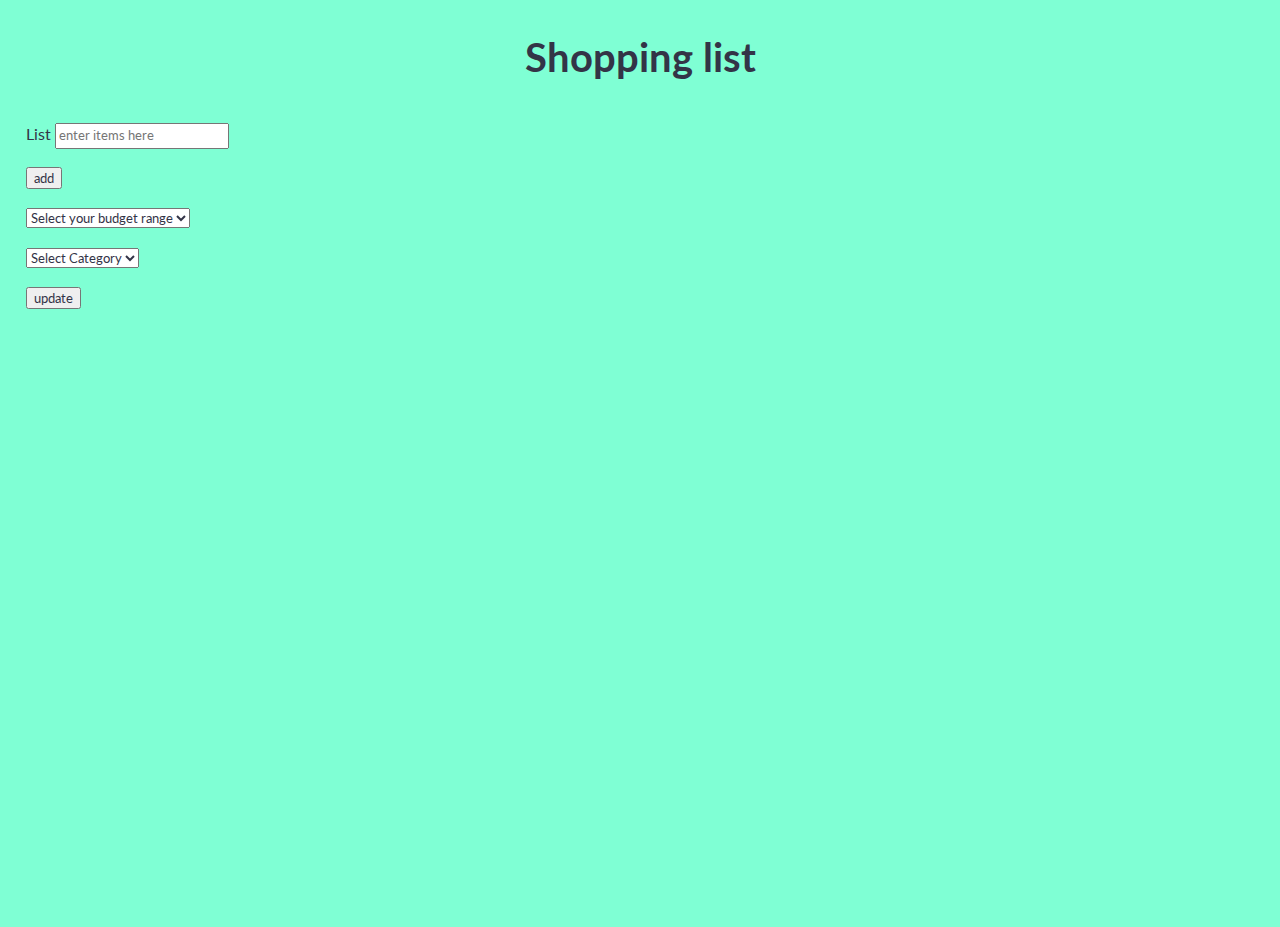
<file: index.html>
<!DOCTYPE html>
<html lang="en">
<head>
	<meta charset="UTF-8">
	<meta name="viewport" content="width=device-width, initial-scale=1.0">
	<meta http-equiv="X-UA-Compatible" content="ie=edge">
	<link rel="stylesheet" type="text/css" href="shopping-list-grid.css">
	<link rel="stylesheet" type="text/css" href="shopping-list.css">
	<title>Document</title>
</head>
<body>
	<h1>Shopping list</h1>
	<div class="row">
		<div class="col-12">
         <div class="list">
         <span>List <input type="text" class="textBox" id="list" placeholder="enter items here"></span>
		 </div>
		</div>
	</div>
	<div class="row">
		<div class="col-9">
		  <div class="click">
		  <input type="submit" id="add" class="addBtn" value="add">
		  </div>
		</div>
		<br>
		<div class="row">
			<div class="col-12">
			<select class="selectBudget">
				<option value="">Select your budget range</option>
				<option value="10-50">10-50</option>
				<option value="50-100">50-100</option>
				<option value="100-200">100-200</option>
				<option value="200-300">200-300</option>
		   </select>
		</div>
	</div>
		<div class="row">
			<div class="col-12">
			<select class="selectCategory">
				<option value="">Select Category</option>
                <option value="Groceries">Groceries</option>
				<option value="Outdoor">Outdoor</option>
				<option value="bathroom">bathroom</option>
				<option value="Sports Wear">Sports Wear</option>
			</select>
		</div>
	</div>
		<div class="col-9">
			<div class="updatePrice">
			<input type="submit" id="update" class="updateBtn" value="update">
			</div>
		  </div>
		  <div class="row">
				<div class="col-12">
				   <ul id="myList" style="list-style:none">
						 <div class="box"></div> 
						 
					 </ul>
					   
			   
				   </div>
				</div>
</body>
<script src="shopping-list.js"></script>
<script src="shopping-list-dom.js"></script>
</html>
</file>
<file: shopping-list-grid.css>
/**
*** SIMPLE GRID
*** (C) ZACH COLE 2016
**/

@import url(https://fonts.googleapis.com/css?family=Lato:400,300,300italic,400italic,700,700italic);

/* UNIVERSAL */

html,
body {
  height: 100%;
  width: 100%;
  margin: 0;
  padding: 0;
  left: 0;
  top: 0;
  font-size: 100%;
}

/* ROOT FONT STYLES */

* {
  font-family: 'Lato', Helvetica, sans-serif;
  color: #333447;
  line-height: 1.5;
}

/* TYPOGRAPHY */

h1 {
  font-size: 2.5rem;
}

h2 {
  font-size: 2rem;
}

h3 {
  font-size: 1.375rem;
}

h4 {
  font-size: 1.125rem;
}

h5 {
  font-size: 1rem;
}

h6 {
  font-size: 0.875rem;
}

p {
  font-size: 1.125rem;
  font-weight: 200;
  line-height: 1.8;
}

.font-light {
  font-weight: 300;
}

.font-regular {
  font-weight: 400;
}

.font-heavy {
  font-weight: 700;
}

/* POSITIONING */

.left {
  text-align: left;
}

.right {
  text-align: right;
}

.center {
  text-align: center;
  margin-left: auto;
  margin-right: auto;
}

.justify {
  text-align: justify;
}

/* ==== GRID SYSTEM ==== */

.container {
  width: 90%;
  margin-left: auto;
  margin-right: auto;
}

.row {
  position: relative;
  width: 100%;
}

.row [class^="col"] {
  float: left;
  margin: 0.5rem 2%;
  min-height: 0.125rem;
}

.col-1,
.col-2,
.col-3,
.col-4,
.col-5,
.col-6,
.col-7,
.col-8,
.col-9,
.col-10,
.col-11,
.col-12 {
  width: 96%;
}

.col-1-sm {
  width: 4.33%;
}

.col-2-sm {
  width: 12.66%;
}

.col-3-sm {
  width: 21%;
}

.col-4-sm {
  width: 29.33%;
}

.col-5-sm {
  width: 37.66%;
}

.col-6-sm {
  width: 46%;
}

.col-7-sm {
  width: 54.33%;
}

.col-8-sm {
  width: 62.66%;
}

.col-9-sm {
  width: 71%;
}

.col-10-sm {
  width: 79.33%;
}

.col-11-sm {
  width: 87.66%;
}

.col-12-sm {
  width: 96%;
}

.row::after {
	content: "";
	display: table;
	clear: both;
}

.hidden-sm {
  display: none;
}

@media only screen and (min-width: 33.75em) {  /* 540px */
  .container {
    width: 80%;
  }
}

@media only screen and (min-width: 45em) {  /* 720px */
  .col-1 {
    width: 4.33%;
  }

  .col-2 {
    width: 12.66%;
  }

  .col-3 {
    width: 21%;
  }

  .col-4 {
    width: 29.33%;
  }

  .col-5 {
    width: 37.66%;
  }

  .col-6 {
    width: 46%;
  }

  .col-7 {
    width: 54.33%;
  }

  .col-8 {
    width: 62.66%;
  }

  .col-9 {
    width: 71%;
  }

  .col-10 {
    width: 79.33%;
  }

  .col-11 {
    width: 87.66%;
  }

  .col-12 {
    width: 96%;
  }

  .hidden-sm {
    display: block;
  }
}

@media only screen and (min-width: 60em) { /* 960px */
  .container {
    width: 75%;
    max-width: 60rem;
  }
}
</file>
<file: shopping-list.css>
body{
    background-color: aquamarine;
    
}
h1{
justify-content: center;
display: flex;
}
.list{
    font-family: 'Segoe UI', Tahoma, Geneva, Verdana, sans-serif;
    /* justify-content: center;
    display: flex; */
}
/* .selectBudget{
    justify-content: center;
    display: flex;
} 
.selectCategory{
    justify-content: center;
    display: flex;
}
.click{
    justify-content: center;
    display: flex;
} */
.box{
    font-size: 5em;
    font-style: italic;
    font-size-adjust: inherit;
}
</file>
